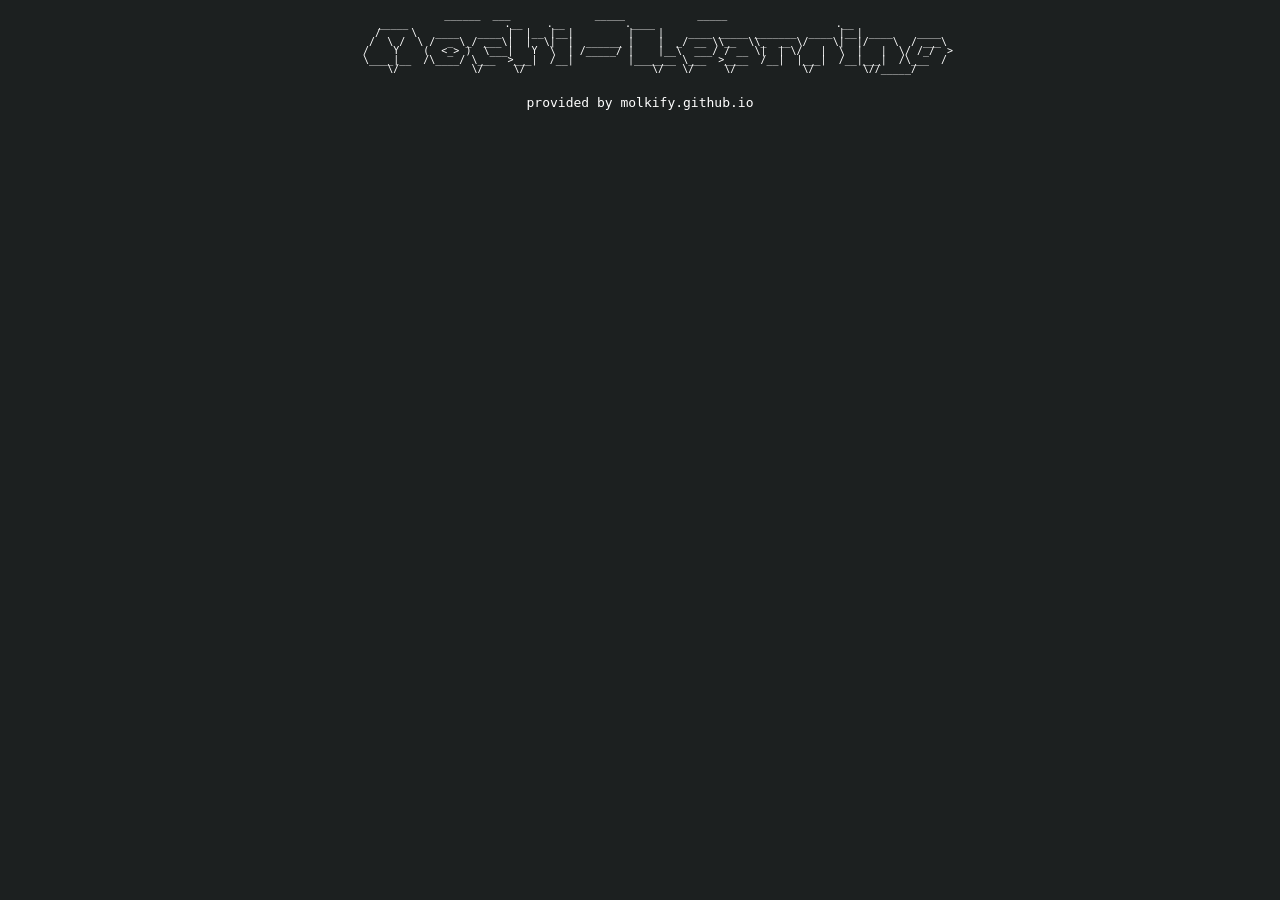
<file: index.html>
<!DOCTYPE html>
<html lang="en">
<head>
    <meta charset="UTF-8">
    <meta name="viewport" content="width=device-width, initial-scale=1.0">
    <title>[ mochi learning! ]</title>
    <link href="src/css/index.css" rel="stylesheet">
</head>
<body>
    <pre style="font: 10px/9px monospace; color: white; text-align: center;">______  ___              _____            _____                  
        _____                .__    .__          .____                              .__                
        /     \   ____   ____ |  |__ |__|         |    |    ____ _____ _______  ____ |__| ____    ____  
       /  \ /  \ /  _ \_/ ___\|  |  \|  |  ______ |    |  _/ __ \\__  \\_  __ \/    \|  |/    \  / ___\ 
      /    Y    (  <_> )  \___|   Y  \  | /_____/ |    |__\  ___/ / __ \|  | \/   |  \  |   |  \/ /_/  >
      \____|__  /\____/ \___  >___|  /__|         |_______ \___  >____  /__|  |___|  /__|___|  /\___  / 
              \/            \/     \/                     \/   \/     \/           \/        \//_____/          
        </pre>
    <p>provided by molkify.github.io</p>
    
</body>
</html>
</file>
<file: src/css/index.css>
#proxyframe {
	width: 100%;
	height: 400px; /* Adjust the height as needed */
	border-top: white;
	border-bottom: white;
	border: none;
	resize: both;   
}

html {
  background-color: #1c2020;
  color: white;
  font-family: monospace;
  text-align: center;
}

.input {
	width: 100%;
	background-color: transparent;
	border: 1.5px rgb(255, 255, 255) solid;
	border-radius: 5px;
	font-size: 14px;
	padding: 12px;
	text-align: center;
	color: white;
	outline: none;
  }
</file>
